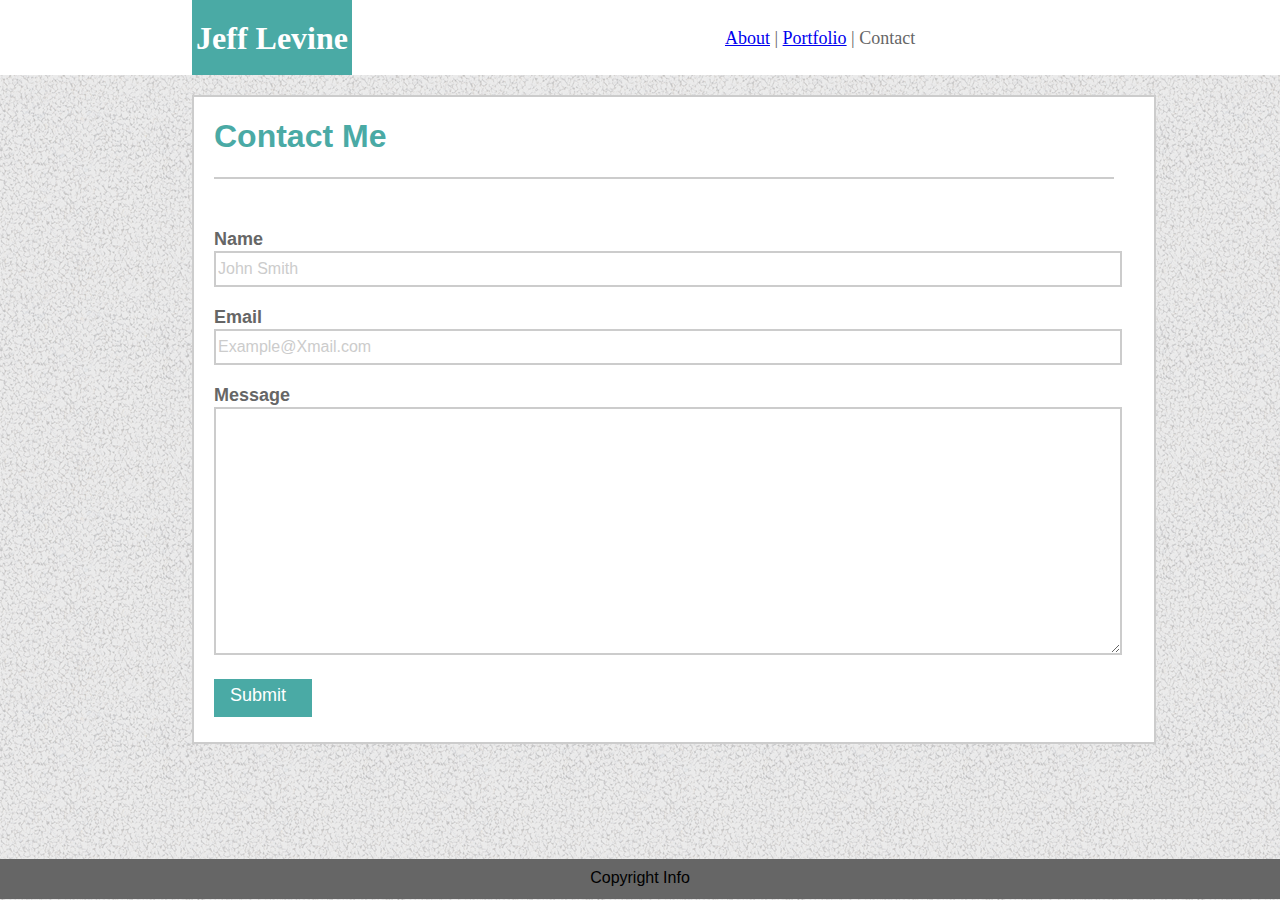
<file: contact.html>
<!doctype html>
<html>
    <head>
        <title>Jeff Levine | Contact Me</title>
        <!--External CSS Link-->
        <link rel="stylesheet" type="text/css" href="./assets/css/style.css">        
    </head>

    <body>
        <!--Header wrapper-->
        <div class="heading clearfix">

                <header>          
                    <strong>Jeff Levine</strong>
                </header>
    
                <nav class="navigation">
                    <ul>
                    <a href="index.html">About</a>  |
                    <a href="portfolio.html">Portfolio</a>   |
                    Contact</ul>
                </nav>
    
        </div>

        <div class="maininfo clearfix">
            <h1>Contact Me</h1>
            <div id="divider"></div>

            <main class="contact">
                <p><strong>Name</strong><br>
                <input type = "text" id="contactname" value="John Smith"></input>
                </p>
                <p><strong>Email</strong><br>
                <input type = "text" id="contactemail" value="Example@Xmail.com"></input>
                </p>
                <p><strong>Message</strong><br>
                <textarea id="contactmessage"></textarea>
                </p>
                <figure id="submit">Submit</figure>
            </main>
        </div>    
    </body>

    <footer>
            Copyright Info
    </footer>
</html>
</file>
<file: assets/css/style.css>
.clearfix::after {
    content: "";
    display: block;
    clear: both;
  }

.heading {
    width: 100%;
    height: 75px;
    font-family: Georgia, 'Times New Roman', Times, serif;
    z-index: 1;
    background: #ffffff;
    overflow: hidden;
    margin: 0px;
    position: static;
    
}

header {
    background: #4aaaa5;
    text-align: center;
    margin-left: 15%;
    width: 12.5%;
    font-size: 32px;
    float: left;
    height: 100%;
    padding-top: 20px;
    color: #ffffff;
}

.navigation {
    color: #666666;
    float: right;
    font-size: 18px;
    height: 100%;
    margin-right: 28.5%;
    text-align: right;
    padding-top: 10px;
}

body {
    background-image: url("../images/gravel.png");
    font-family: Arial, Helvetica, sans-serif;
    margin: 0px;

}

.maininfo {
    background: #ffffff;
    width: 960px;
    height: 700px;
    margin-left: 15%;
    overflow: auto;
    margin-top: 20px;
    border: solid #cccccc 2px;
    z-index: 1;
    height: 645px;
}

h1 {
    margin-left: 20px;
    color: #4aaaa5;
}

#divider {
    margin-left: 20px;
    margin-right: 20px;
    height: 2px;
    background: #cccccc;
    width: 900px;
    margin-bottom: 10px;
}

main {
    margin-left: 20px;
    overflow: auto;
    float: left;
    margin-right: 10px;
    font-size: 18px;
    line-height: 24px;
}

.bio {
    float: left;
    margin-right: 20px;
}

footer {
    background: #666666;
    width: 100%;
    position: fixed;
    text-align: center;
    line-height: 24px;
    bottom: 1px;
    height: 33px;
    padding-top: 7px;
    overflow: hidden;
}

.contact {
    color: #666666;
    margin-top: 20px;
    margin-left: 20px;
}
#contactname {
    background: #ffffff;
    width: 900px;
    border: #cccccc 2px solid;
    height: 30px;
    font-size: 16px;
    color: #cccccc;
}

#contactemail {
    background: #ffffff;
    width: 900px;
    border: #cccccc 2px solid;
    height: 30px;
    font-size: 16px;
    color: #cccccc;    
}

#contactmessage {
    background: #ffffff;
    width: 900px;
    border: #cccccc 2px solid;
    height: 30px;
    font-size: 16px;
    color: #cccccc;
    height: 240px;
}

#port1 {
    position: relative;
    left: 30px;
    top: 20px;
}

#port1a {
    position: relative;
    left: -10px;
    bottom: 40px;  
}

#port2 {
    position: relative;
    left: 220px;
    bottom: 190px;

}

#port2a {
    position: relative;
    left: 180px;
    bottom: 250px;
}

#port3 {
    position: relative;
    left: 30px;
    bottom: 210px;
}

#port3a {
    position: relative;
    left: -10px;
    bottom: 270px; 
}

#port4 {
    position: relative;
    left: 220px;
    bottom: 420px;
}

#port4a {
    position: relative;
    left: 180px;
    bottom: 480px;
}

#port5 {
    position: relative;
    left: 30px;
    bottom: 440px;
}

#port5a {
    position: relative;
    left: -10px;
    bottom: 500px;
}

figure {
    background: #4aaaa5;
    width: 150px;
    padding-top: 4px; 
    height: 20px;
    text-align: center;
    color: #ffffff;
}

.maininfoport {
    background: #ffffff;
    width: 960px;
    height: 700px;
    margin-left: 15%;
    overflow: hidden;
    margin-top: 20px;
    border: solid #cccccc 2px;
    z-index: 1;
    height: 645px;
}

#submit {
    width: 100px;
    height: 30px;
    padding: 4px;
    margin-left: -10px;
}
</file>
